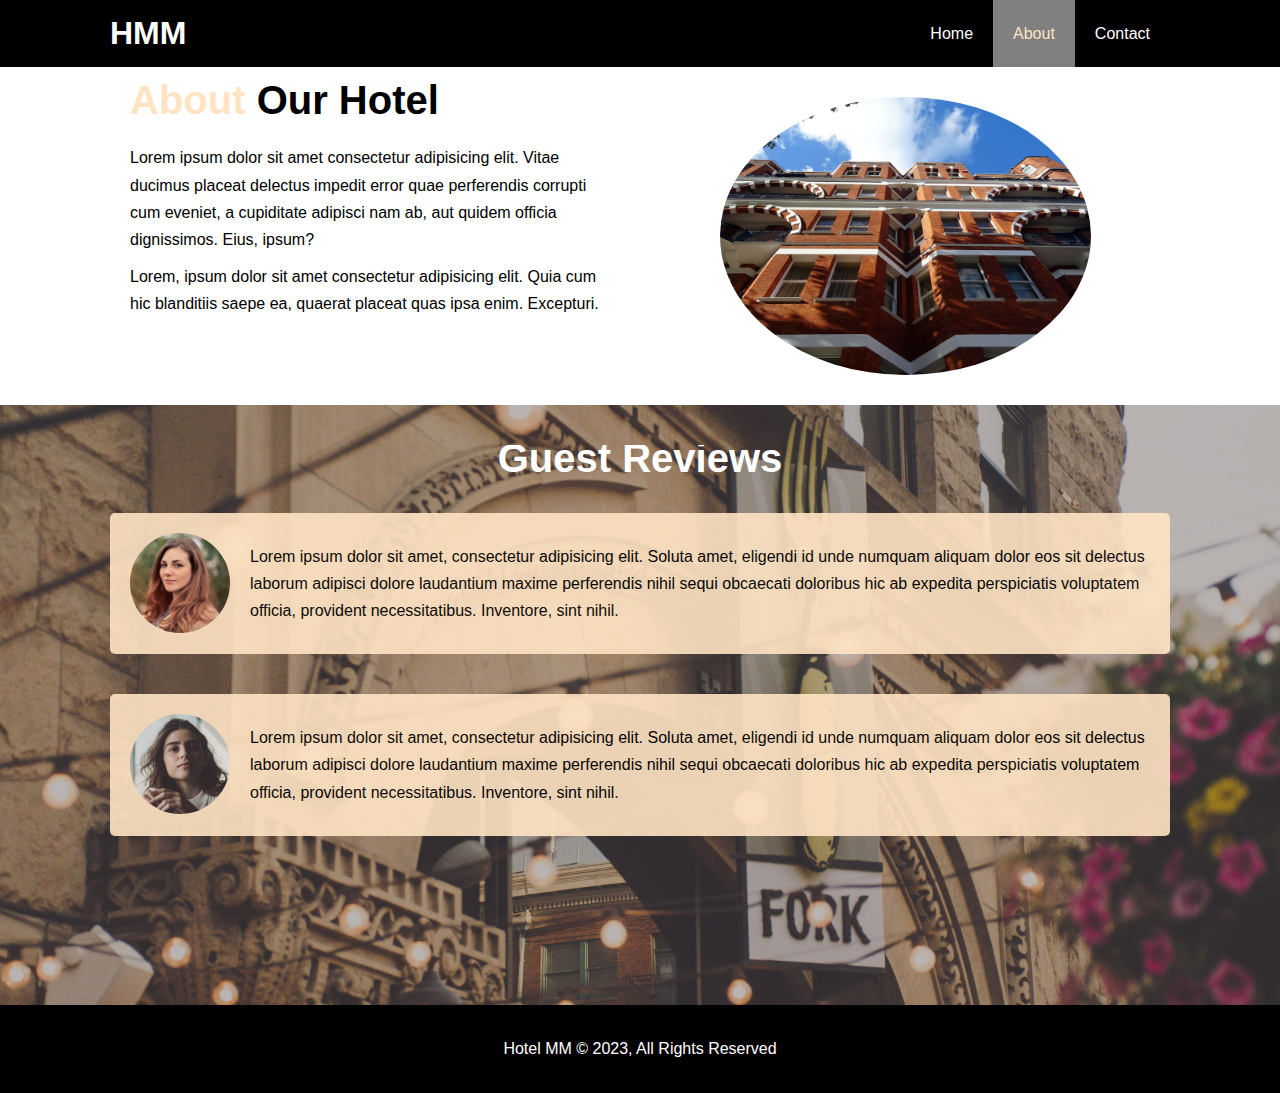
<file: about.html>
<!DOCTYPE html>
<html lang="en">
<head>
    <meta charset="UTF-8">
    <meta http-equiv="X-UA-Compatible" content="IE=edge">
    <meta name="viewport" content="width=device-width, initial-scale=1.0">
    <link rel="stylesheet" href="style.css">
    <title>Hotel MM | About</title>
</head>
<body>
    <header>
        <nav id="navbar">
            <div class="container">
                <h1 class="logo"><a href="index.html">HMM</a></h1>
            <ul>
                <li><a href="index.html">Home</a></li>
                <li><a class="current" href="about.html">About</a></li>
                <li><a href="contact.html">Contact</a></li>
            </ul>
            </div>
            
        </nav>

    </header>
    <section id="info">
        <div class="container">
            <div class="info-left">
                <h1 class="l-heading"><span class="primary">About</span> Our Hotel</h1>
                <p>Lorem ipsum dolor sit amet consectetur adipisicing elit. Vitae ducimus placeat delectus impedit error quae perferendis corrupti cum eveniet, a cupiditate adipisci nam ab, aut quidem officia dignissimos. Eius, ipsum?</p>
                <p>Lorem, ipsum dolor sit amet consectetur adipisicing elit. Quia cum hic blanditiis saepe ea, quaerat placeat quas ipsa enim. Excepturi.
                </p>
            </div>
            <div class="info-right">
                <img src="./images/photo-2.jpg" alt="">
            </div>
        </div>
    </section>
   
    <div class="clr"></div>

    <section id="reviews">
        <div class="container">
            <h2 class="l-heading">Guest Reviews</h2>
            <div class="review  bg-primary">
                <img src="./images/person-1.jpg" alt="">
                <p>Lorem ipsum dolor sit amet, consectetur adipisicing elit. Soluta amet, eligendi id unde numquam aliquam dolor eos sit delectus laborum adipisci dolore laudantium maxime perferendis nihil sequi obcaecati doloribus hic ab expedita perspiciatis voluptatem officia, provident necessitatibus. Inventore, sint nihil.</p>
            </div>
            <div class="review  bg-primary">
                <img src="./images/person-2.jpg" alt="">
                <p>Lorem ipsum dolor sit amet, consectetur adipisicing elit. Soluta amet, eligendi id unde numquam aliquam dolor eos sit delectus laborum adipisci dolore laudantium maxime perferendis nihil sequi obcaecati doloribus hic ab expedita perspiciatis voluptatem officia, provident necessitatibus. Inventore, sint nihil.</p>
            </div>

        </div>
    </section>


    <footer id="main-footer">
        <p>Hotel MM &copy; 2023, All Rights Reserved</p>
    </footer>
</body>
</html>
</file>
<file: style.css>
* {
    margin: 0;
    padding: 0;
    box-sizing: border-box;
}

html, body {
    font-family: 'Segoe UI', Tahoma, Geneva, Verdana, sans-serif;
    line-height: 1.7em;
}

a {
    color: black;
    text-decoration: none;
}

h1, h2, h3 {
    padding-bottom: 20px;
}

p {
    margin: 10px 0;
}

#navbar {
    background: black;
    color: white;
    overflow: auto;
}

#navbar a {
    color: white;
}

#navbar h1 {
    float: left;
    padding-top: 20px;
}

#navbar ul {
    list-style: none;
    float: right;
}

#navbar ul li {
    float: left;
}

#navbar ul li a {
    display: block;
    padding: 20px;
    text-align: center;
}

#navbar ul li a:hover,
#navbar ul li a.current {
    background-color: grey;
    color:bisque;
}

.container {
    margin: auto;
    max-width: 1100px;
    overflow: auto;
    padding: 0 20px;
}

#showcase {
    background: url('images/blur.jpg') no-repeat center center/cover;
    height: 600px;
}

#showcase .showcase-content {
    color: white;
    text-align: center;
    padding-top: 180px;
}

#showcase .showcase-content h1 {
    font-size: 60px;
    line-height: 1.2em;
}

.primary {
    color:bisque;
}

.lead {
    font-size: 20px;
    margin-bottom: 40px;
}

.btn {
    display: inline-block;
    font-size: 18px;
    color: white;
    background: black;
    padding: 13px 20px;
    border: none;
}

.btn:hover {
    background: bisque;
    color: black;
}

.btn-light {
    margin-top: 40px;
    background: white;
    color: black;
}

#home-info {
    height: 400px;
}

#home-info .info-img {
    float: left;
    width: 50%;
    background: url('images/photo-1.jpg');
    min-height: 100%;
}

#home-info .info-content {
    float: right;
    width: 50%;
    height: 100%;
    text-align: center;
    padding: 50px 30px;
    overflow: hidden;
    line-height: 1.2em;
}

.bg-dark {
    background: black;
    color: white;
}

.bg-primary {
    color:black;
    background: bisque;
}

.clr {
    clear: both;
}

#home-info .info-content p {
    padding-bottom: 30px;
}

.box {
    float: left;
    width: 33.3%;
    padding: 50px;
    text-align: center;
}

#main-footer {
    text-align: center;
    color: white;
    background: black;
    padding: 20px;
}

#info .info-right {
    float: right;
    width: 50%;
    min-height: 100%;
}

#info .info-right img {
    display: block;
    margin: auto;
    width: 70%;
    border-radius: 50%;
    padding: 30px 0;
}

#info .info-left {
    padding: 20px;
    float: left;
    width: 50%;
    min-height: 100%;
}

.l-heading {
    font-size: 40px
}

#reviews {
    height: 600px;
    background: url('images/test-bg.jpg') no-repeat center center/cover;
    padding-top: 40px;
}

#reviews .review img {
    float: left;
    width: 100px;
    border-radius: 50%;
    margin-right: 20px;
} 

#reviews h2 {
    color: white;
    text-align: center;
    padding-bottom: 40px;
}

#reviews .review {
    padding: 20px;
    margin-bottom: 40px;
    border-radius: 5px;
    opacity: 0.9;
}
.contact {
    margin-bottom: 20px;
}

.contact h1 {
    margin-top: 20px;
}

label {
    display: block;
    margin-bottom: 5px;
}

input, textarea {
    width: 100%;
    padding: 10px;
    border: 1px #ddd solid;
    margin-bottom: 10px;
}

textarea {
    height: 200px;
    
}

input:focus, textarea:focus {
    outline: none;
    border-color: bisque;
}

.contact-box {
    float: left;
    width: 33.3%;
    padding: 50px;
    text-align: center;
}
</file>
